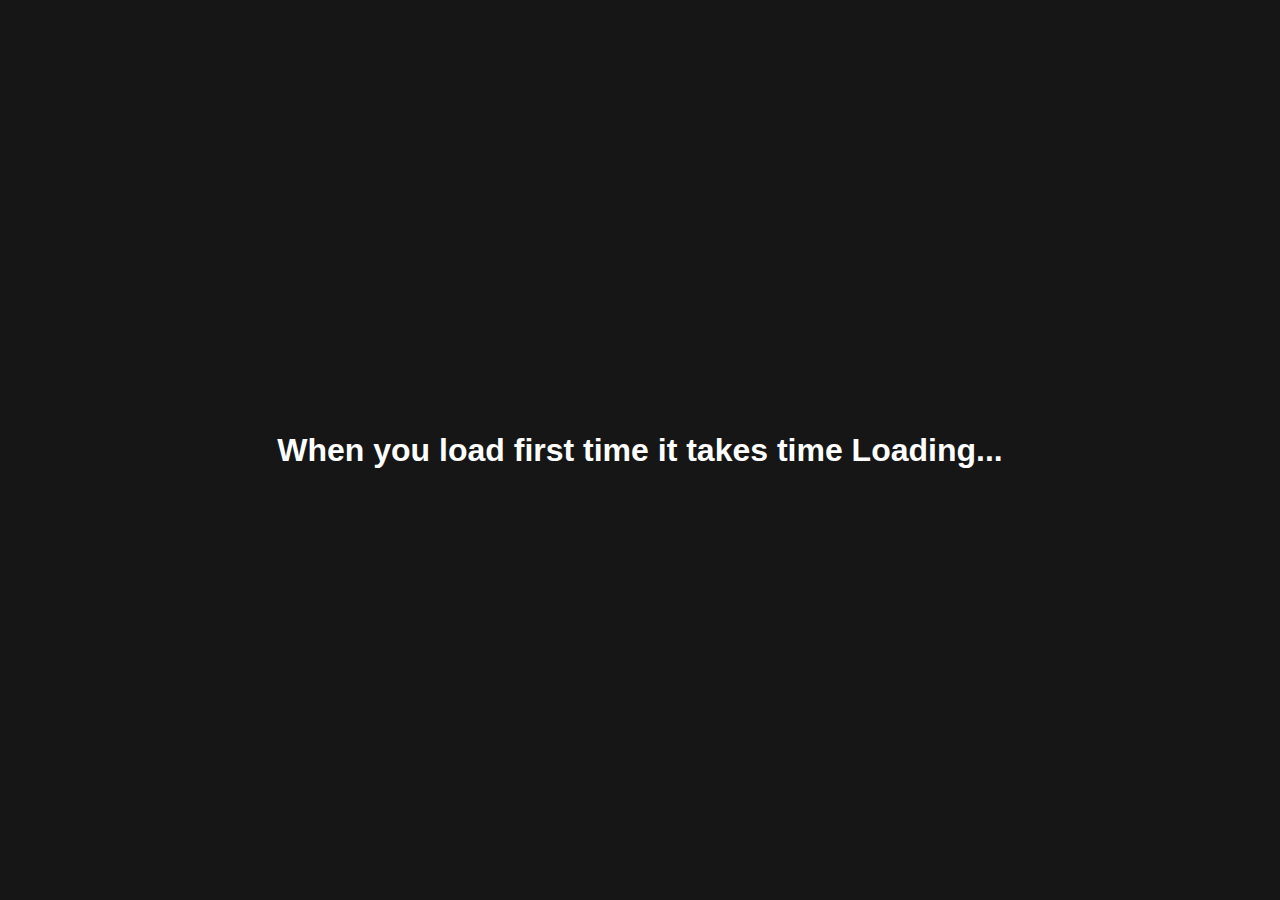
<file: index.html>
<!DOCTYPE html>
<html lang="en">
<head>
  <meta charset="UTF-8">
  <meta name="viewport" content="width=device-width, initial-scale=1.0">
  <title>Deploying...</title>
  <style>
    body {
      font-family: Arial, sans-serif;
      display: flex;
      justify-content: center;
      align-items: center;
      height: 100vh;
      color:white;
      margin: 0;
      background: #161616;
    }
    .container {
      text-align: center;
      padding: 20px 30px;
      background: #fff;
      border: 1px solid #ccc;
      border-radius: 10px;
      box-shadow: 0 4px 10px rgba(0,0,0,0.1);
    }
    .spinner {
      margin: 15px auto;
      width: 40px;
      height: 40px;
      border: 4px solid #ccc;
      border-top: 4px solid #007BFF;
      border-radius: 50%;
      animation: spin 1s linear infinite;
    }
    @keyframes spin {
      0% { transform: rotate(0deg); }
      100% { transform: rotate(360deg); }
    }
    p {
      font-size: 16px;
      margin-top: 10px;
    }
  </style>
  <script>
    // Reload page after 5 seconds
    setTimeout(() => {
      window.location.reload();
    }, 5000);
  </script>
</head>
<body>
  <h1>When you load first time it takes time Loading...</h1>
</body>
</html>
</file>
